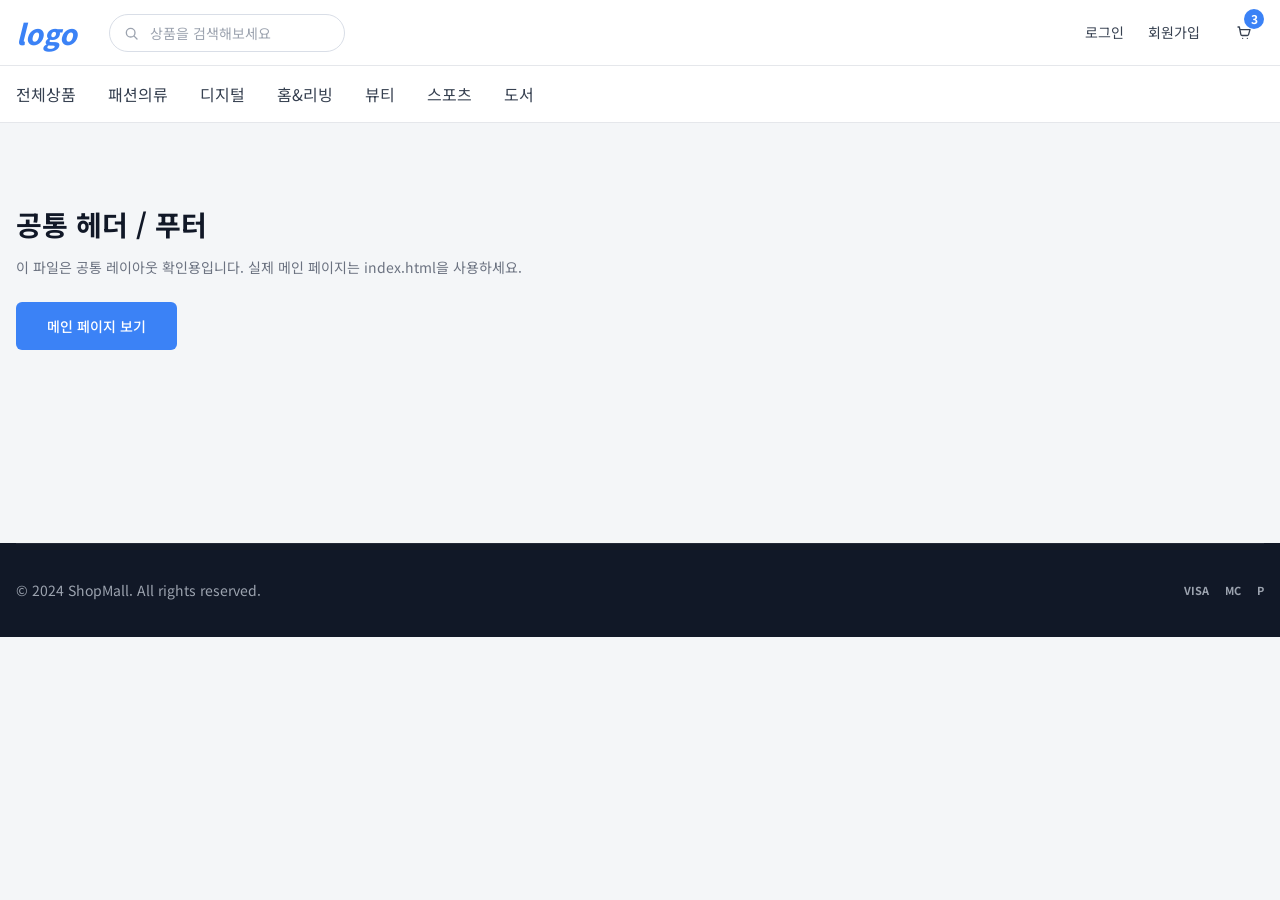
<file: common.html>
<!doctype html>
<html lang="ko">
  <head>
    <meta charset="UTF-8" />
    <meta name="viewport" content="width=device-width, initial-scale=1.0" />

    <title>ShopMall Common</title>

    <link rel="preconnect" href="https://fonts.googleapis.com" />
    <link rel="preconnect" href="https://fonts.gstatic.com" crossorigin />
    <link
      href="https://fonts.googleapis.com/css2?family=Noto+Sans+KR:wght@400;500;600;700;800&display=swap"
      rel="stylesheet"
    />
    <link rel="stylesheet" href="./css/common.css" />
  </head>

  <body>
    <header class="site-header">
      <div class="header-top container">
        <a href="./index.html" class="logo" aria-label="ShopMall home">logo</a>
        <form class="search-form" action="#" method="get">
          <label for="common-search" class="sr-only">상품 검색</label>
          <span class="search-icon" aria-hidden="true"></span>
          <input id="common-search" type="search" placeholder="상품을 검색해보세요" />
        </form>
        <div class="user-actions">
          <a href="#">로그인</a>
          <a href="#">회원가입</a>
          <a href="#" class="cart-button" aria-label="장바구니">
            <span class="cart-icon" aria-hidden="true"></span>
            <span class="cart-count">3</span>
          </a>
        </div>
      </div>
      <nav class="category-nav" aria-label="상품 카테고리">
        <div class="container">
          <ul>
            <li><a href="#">전체상품</a></li>
            <li><a href="#">패션의류</a></li>
            <li><a href="#">디지털</a></li>
            <li><a href="#">홈&amp;리빙</a></li>
            <li><a href="#">뷰티</a></li>
            <li><a href="#">스포츠</a></li>
            <li><a href="#">도서</a></li>
          </ul>
        </div>
      </nav>
    </header>

    <main class="common-preview container">
      <h1>공통 헤더 / 푸터</h1>
      <p>이 파일은 공통 레이아웃 확인용입니다. 실제 메인 페이지는 index.html을 사용하세요.</p>
      <a class="btn btn-primary" href="./index.html">메인 페이지 보기</a>
    </main>

    <footer class="site-footer">
      <div class="footer-inner container">
        <p>© 2024 ShopMall. All rights reserved.</p>
        <ul class="payment-list" aria-label="지원 결제 수단">
          <li>visa</li>
          <li>mc</li>
          <li>p</li>
        </ul>
      </div>
    </footer>
  </body>
</html>
</file>
<file: css/common.css>
:root {
  --font-base: "Noto Sans KR", system-ui, -apple-system, BlinkMacSystemFont, "Segoe UI", sans-serif;
  --color-bg: #f4f6f8;
  --color-surface: #ffffff;
  --color-text: #111827;
  --color-muted: #6b7280;
  --color-border: #e5e7eb;
  --color-form-border: #d9dee7;
  --color-link: #374151;
  --color-link-hover: #2563eb;
  --color-primary: #3b82f6;
  --color-primary-hover: #2563eb;
  --color-primary-text: #ffffff;
  --color-button-muted: #f0f1f4;
  --color-footer: #111827;
  --color-footer-text: #9ca3af;
  --shadow-card: 0 1px 2px rgba(17, 24, 39, 0.08);
  --radius-card: 8px;
  --radius-control: 12px;
  --container: 1248px;
}

* {
  box-sizing: border-box;
}

body {
  margin: 0;
  background: var(--color-bg);
  color: var(--color-text);
  font-family: var(--font-base);
  font-size: 14px;
  line-height: 1.5;
}

img {
  display: block;
  max-width: 100%;
}

a {
  color: var(--color-link);
  text-decoration: none;
}

a:hover {
  color: var(--color-link-hover);
}

button,
input,
select {
  font: inherit;
}

button {
  cursor: pointer;
}

.container {
  width: min(100% - 32px, var(--container));
  margin-inline: auto;
}

.sr-only {
  position: absolute;
  width: 1px;
  height: 1px;
  padding: 0;
  overflow: hidden;
  clip: rect(0, 0, 0, 0);
  white-space: nowrap;
  border: 0;
}

.btn {
  display: inline-flex;
  align-items: center;
  justify-content: center;
  min-height: 36px;
  padding: 0 20px;
  border: 0;
  border-radius: 6px;
  font-weight: 500;
  text-align: center;
}

.btn-primary {
  min-height: 48px;
  padding-inline: 31px;
  background: var(--color-primary);
  color: var(--color-primary-text);
}

.btn-primary:hover {
  background: var(--color-primary-hover);
  color: var(--color-primary-text);
}

.btn-muted {
  width: 100%;
  background: var(--color-button-muted);
  color: #4b5563;
}

.site-header {
  background: var(--color-surface);
  border-bottom: 1px solid var(--color-border);
}

.header-top {
  display: flex;
  align-items: center;
  gap: 32px;
  min-height: 65px;
}

.logo {
  color: var(--color-primary);
  font-size: 28px;
  font-weight: 800;
  font-style: italic;
  line-height: 1;
}

.search-form {
  position: relative;
  width: 236px;
}

.search-form input {
  width: 100%;
  height: 38px;
  padding: 0 14px 0 40px;
  border: 1px solid var(--color-form-border);
  border-radius: 19px;
  color: var(--color-text);
  outline: none;
}

.search-form input::placeholder {
  color: #9ca3af;
}

.search-form input:focus {
  border-color: var(--color-primary);
  box-shadow: 0 0 0 3px rgba(59, 130, 246, 0.16);
}

.search-icon,
.cart-icon,
.cart-add::before {
  display: inline-block;
  width: 16px;
  height: 16px;
  background: currentColor;
  content: "";
  mask: var(--icon) center / contain no-repeat;
  -webkit-mask: var(--icon) center / contain no-repeat;
}

.search-icon {
  --icon: url("data:image/svg+xml,%3Csvg xmlns='http://www.w3.org/2000/svg' fill='none' viewBox='0 0 24 24' stroke='%23000'%3E%3Cpath stroke-linecap='round' stroke-linejoin='round' stroke-width='2' d='m21 21-4.3-4.3m1.3-5.2a6.5 6.5 0 1 1-13 0 6.5 6.5 0 0 1 13 0Z'/%3E%3C/svg%3E");
  position: absolute;
  left: 14px;
  top: 50%;
  color: #9ca3af;
  transform: translateY(-50%);
}

.cart-icon,
.cart-add::before {
  --icon: url("data:image/svg+xml,%3Csvg xmlns='http://www.w3.org/2000/svg' fill='none' viewBox='0 0 24 24' stroke='%23000'%3E%3Cpath stroke-linecap='round' stroke-linejoin='round' stroke-width='2' d='M3 3h2l2.2 11.2a2 2 0 0 0 2 1.6h7.7a2 2 0 0 0 1.9-1.4L21 7H6M10 20h.01M17 20h.01'/%3E%3C/svg%3E");
}

.user-actions {
  display: flex;
  align-items: center;
  gap: 24px;
  margin-left: auto;
}

.cart-button {
  position: relative;
  display: inline-flex;
  width: 40px;
  height: 40px;
  align-items: center;
  justify-content: center;
  color: #374151;
}

.cart-count {
  position: absolute;
  top: -4px;
  right: 0;
  display: grid;
  width: 20px;
  height: 20px;
  place-items: center;
  border-radius: 50%;
  background: var(--color-primary);
  color: var(--color-primary-text);
  font-size: 12px;
  font-weight: 700;
}

.category-nav {
  border-top: 1px solid var(--color-border);
}

.category-nav ul {
  display: flex;
  gap: 32px;
  min-height: 56px;
  align-items: center;
  margin: 0;
  padding: 0;
  list-style: none;
  font-size: 16px;
}

fieldset {
  display: grid;
  gap: 8px;
  margin: 0 0 28px;
  padding: 0;
  border: 0;
}

legend {
  margin-bottom: 12px;
  color: #374151;
  font-size: 16px;
  font-weight: 500;
}

label {
  display: flex;
  align-items: center;
  gap: 12px;
  color: #4b5563;
}

input[type="checkbox"],
input[type="radio"] {
  width: 16px;
  height: 16px;
  margin: 0;
  accent-color: var(--color-primary);
}

select {
  min-width: 96px;
  height: 36px;
  padding: 0 36px 0 16px;
  border: 1px solid var(--color-border);
  border-radius: 18px;
  background: var(--color-button-muted);
}

.site-footer {
  background: var(--color-footer);
}

.footer-inner {
  display: flex;
  min-height: 94px;
  align-items: center;
  justify-content: space-between;
  border-top: 1px solid rgba(255, 255, 255, 0.08);
  color: var(--color-footer-text);
}

.footer-inner p {
  margin: 0;
}

.payment-list {
  display: flex;
  gap: 16px;
  margin: 0;
  padding: 0;
  list-style: none;
  color: var(--color-footer-text);
  font-size: 11px;
  font-weight: 700;
  text-transform: uppercase;
}

.common-preview {
  min-height: 420px;
  padding: 80px 0;
}

.common-preview h1 {
  margin: 0 0 12px;
}

.common-preview p {
  margin: 0 0 24px;
  color: var(--color-muted);
}

@media (max-width: 768px) {
  .header-top {
    flex-wrap: wrap;
    gap: 16px;
    padding: 16px 0;
  }

  .search-form {
    order: 3;
    width: 100%;
  }

  .category-nav ul {
    gap: 20px;
    overflow-x: auto;
    white-space: nowrap;
  }

}

@media (max-width: 520px) {
  .user-actions {
    gap: 14px;
    font-size: 13px;
  }

  .footer-inner {
    align-items: flex-start;
    flex-direction: column;
    justify-content: center;
    gap: 14px;
  }
}
</file>
